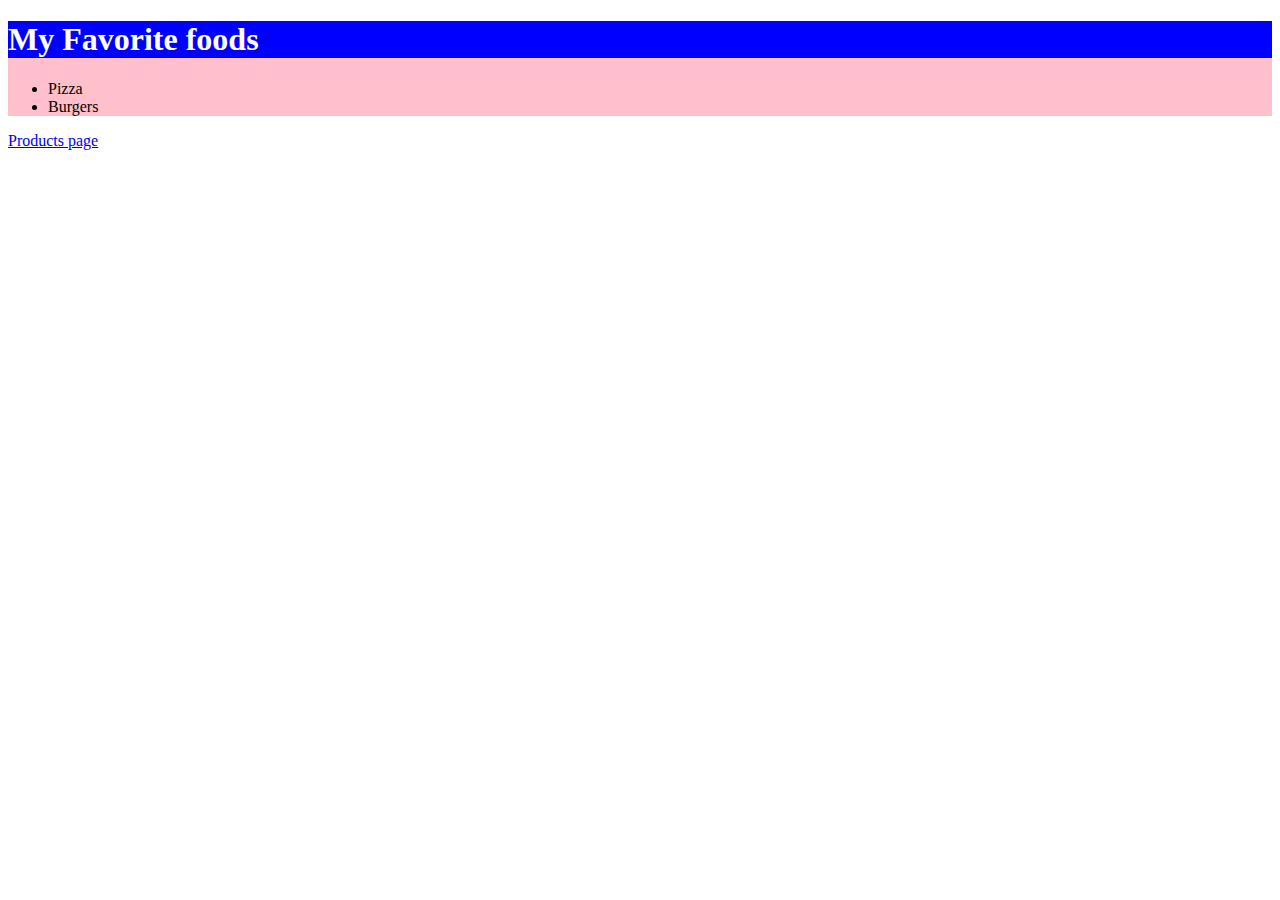
<file: index.html>
<!DOCTYPE html>
<html>
<head><title>My Webpage </title> 
       <link rel="stylesheet" href="style.css">
       </head>
<body>
<div class="container">
<div class="small">
       <h1>My Favorite foods</h1>
</div>
<ul>
       <li>Pizza</li>
       <li>Burgers</li>
</ul>

</div>
<a href="products.html">Products page</a>
</body>



</html>
</file>
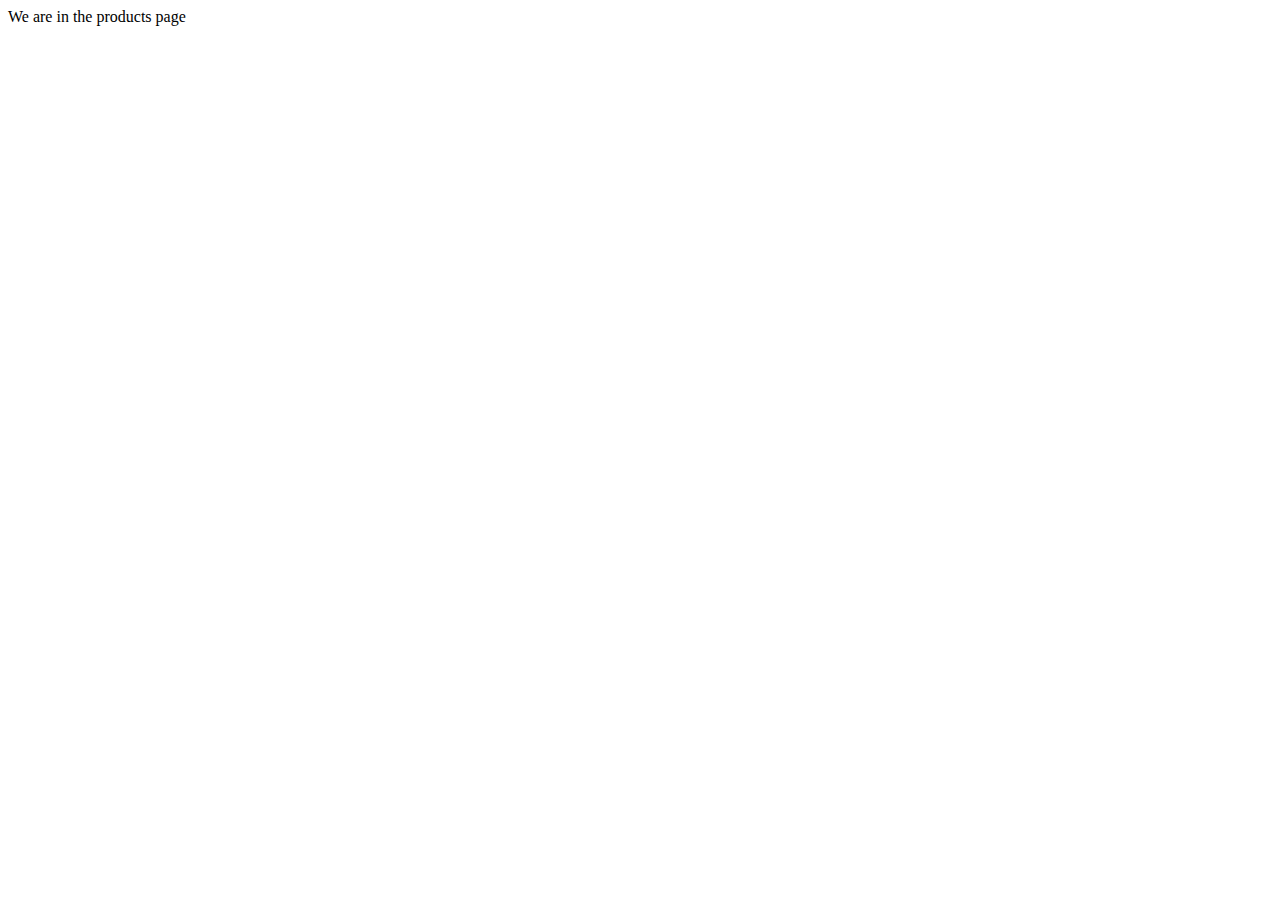
<file: products.html>
<html lang="en">
<head>
    <meta charset="UTF-8">
    <meta http-equiv="X-UA-Compatible" content="IE=edge">
    <meta name="viewport" content="width=device-width, initial-scale=1.0">
    <title>Document</title>
</head>
<body>
   <p>We are in the products page</p> 
</body>
</html>
</file>
<file: style.css>
.small{
    background-color: blue;
    color: white;
}
.container{
    background-color:pink;
    color: black;
}
</file>
